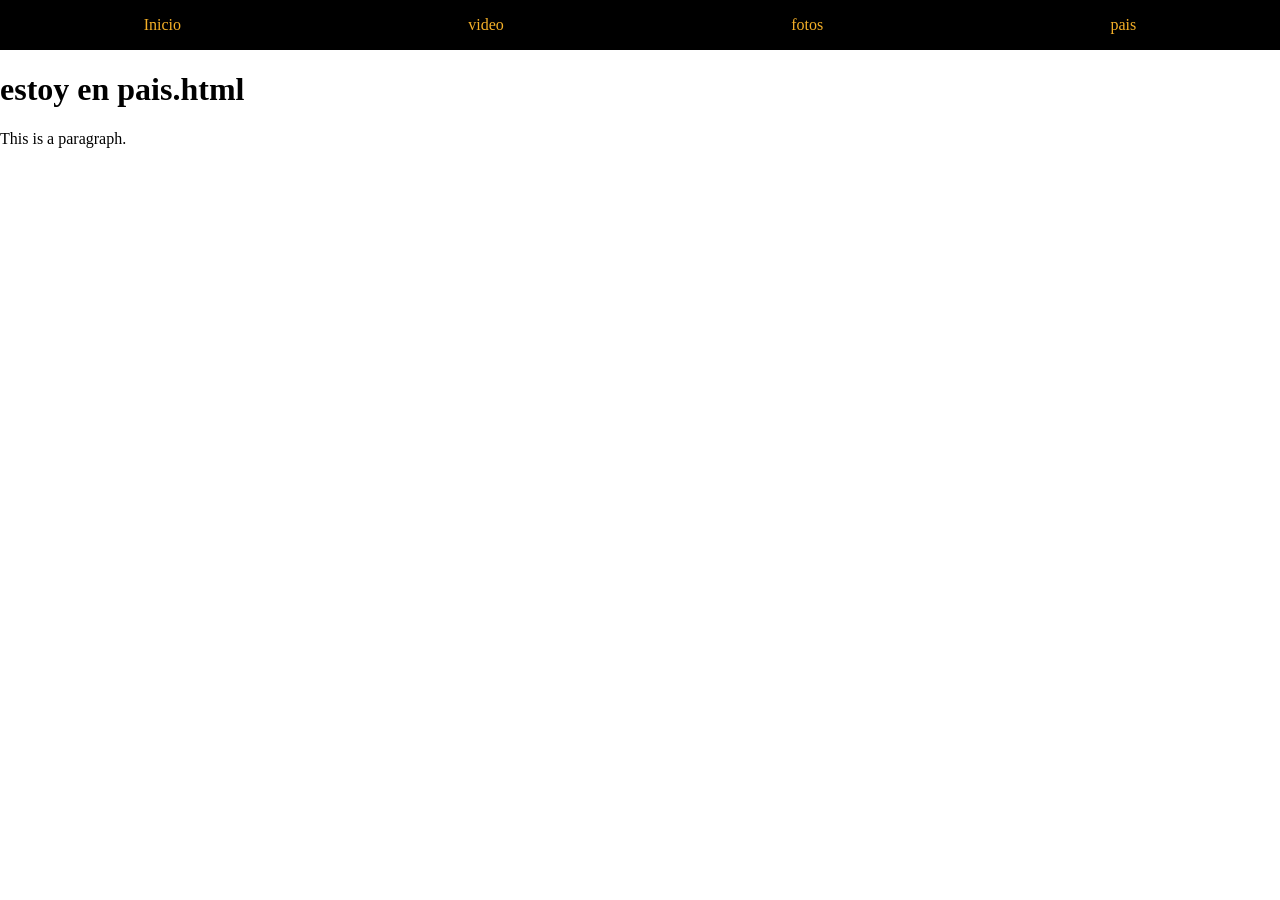
<file: pais.html>
<!DOCTYPE html>
<html>
<head>
  <meta charset="UTF-8">
  <meta name="viewport" content="width=device-width, initial-scale=1.0">
  <title>Milo J</title>
  <!-- Link to the external CSS file -->
  <link rel="stylesheet" type="text/css" href="styles.css">

<title>País</title>
</head>
<body>
<nav>
  <a href="index.html">Inicio</a>
   <a href="videos.html">video</a>
   <a href="fotos.html">fotos</a>
   <a href="país.html">pais</a>
</nav>
<h1>estoy en pais.html</h1>
<p>This is a paragraph.</p>
<iframe src="https://www.google.com/maps/embed?pb=!1m18!1m12!1m3!1d26270773.08880287!2d-84.82308353329836!3d-36.508722960930974!2m3!1f0!2f0!3f0!3m2!1i1024!2i768!4f13.1!3m3!1m2!1s0x95bccaf5f5fdc667%3A0x3d2f77992af00fa8!2sArgentina!5e0!3m2!1ses!2spr!4v1771861415679!5m2!1ses!2spr" width="600" height="450" style="border:0;" allowfullscreen="" loading="lazy" referrerpolicy="no-referrer-when-downgrade"></iframe>
</body>
</html>
</file>
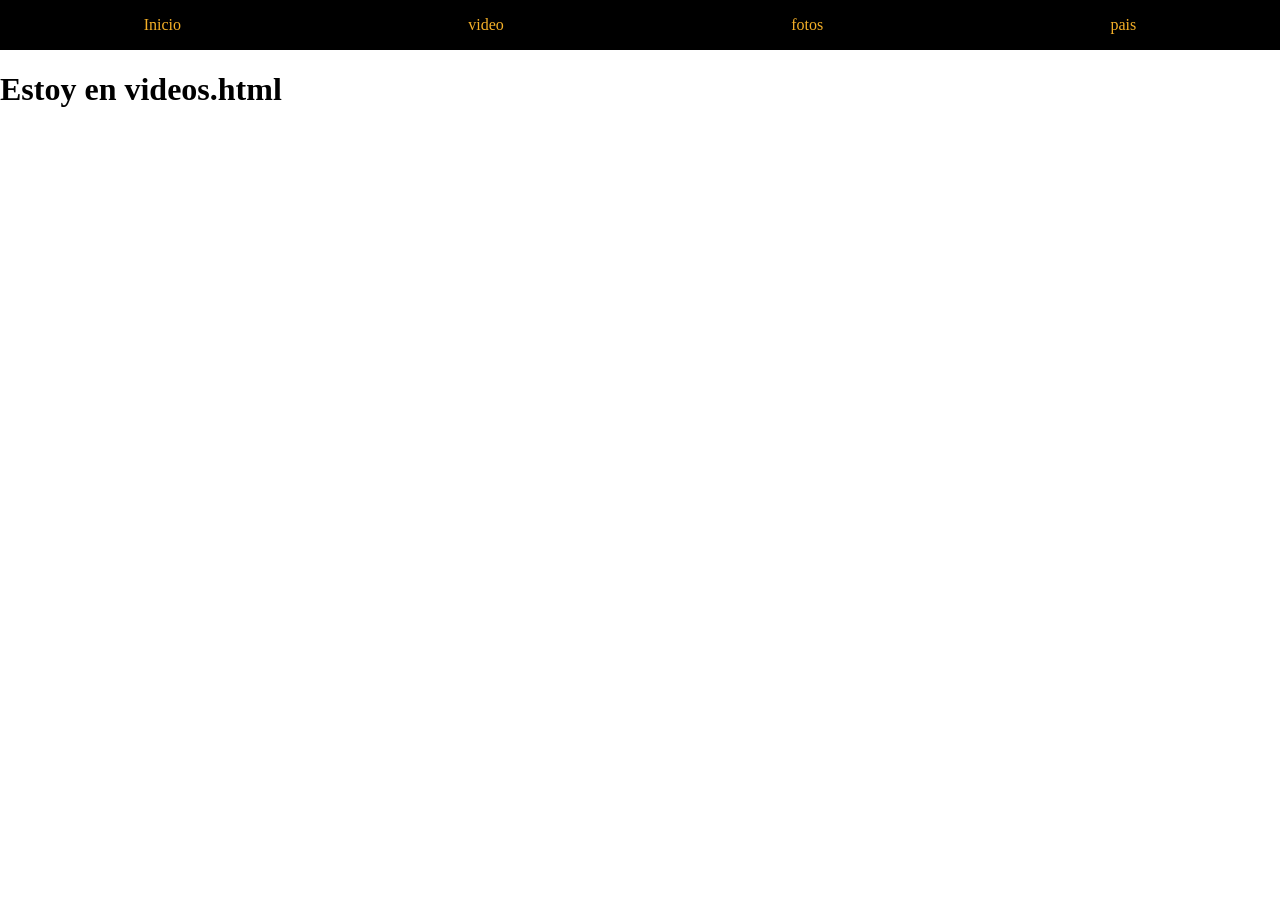
<file: Videos.html>
<!DOCTYPE html>
<html>
<head>
  <meta charset="UTF-8">
  <meta name="viewport" content="width=device-width, initial-scale=1.0">
  <title>Milo J</title>
  <!-- Link to the external CSS file -->
  <link rel="stylesheet" type="text/css" href="styles.css">
  
<title>Video</title>
</head>
<body>
<nav>
  <a href="index.html">Inicio</a>
   <a href="videos.html">video</a>
   <a href="fotos.html">fotos</a>
   <a href="país.html">pais</a>
</nav>
<h1>Estoy en videos.html</h1>
<p><iframe width="560" height="315" src="https://www.youtube.com/embed/hfABkoRgNRg?si=zzkQ2_dfdIeNCJfq" title="YouTube video player" frameborder="0" allow="accelerometer; autoplay; clipboard-write; encrypted-media; gyroscope; picture-in-picture; web-share" referrerpolicy="strict-origin-when-cross-origin" allowfullscreen></iframe></p>

</body>
</html>
</file>
<file: styles.css>
body{margin:0;padding:0;}
nav{background-color:black;height:50px;display:flex;justify-content:space-between;}
nav a{color:#F5B027;text-decoration:none;margin:auto;}
nav a:hover{color:white;}



.galeria{width:200px;}
</file>
